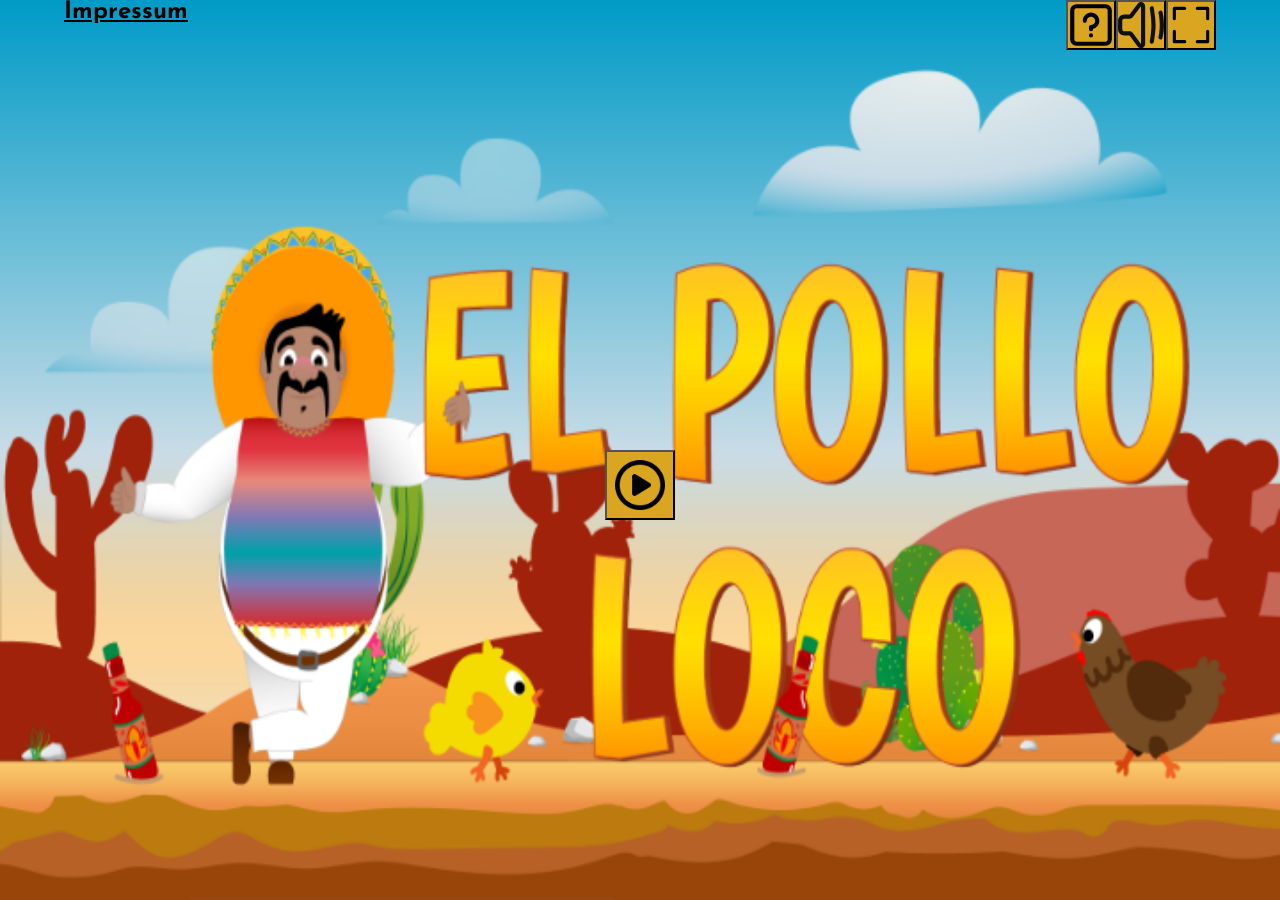
<file: index.html>
<!DOCTYPE html>
<html lang="en">
<head>
    <meta charset="UTF-8">
    <meta name="viewport" content="width=device-width, initial-scale=1.0">
    <title>El Pollo Loco</title>
    <link rel="stylesheet" href="./style.css">
    <link rel="preconnect" href="https://fonts.googleapis.com">
    <link rel="preconnect" href="https://fonts.gstatic.com" crossorigin>
    <link href="https://fonts.googleapis.com/css2?family=Gravitas+One&family=Josefin+Sans:ital,wght@0,100..700;1,100..700&family=Raleway:wght@500&display=swap" rel="stylesheet">
    <link rel="shortcut icon" href="./img/9_intro_outro_screens/start/startscreen_1.png" type="image/x-icon">

    <script defer src="./js/modals/drawable-object.class.js"></script>
    <script defer src="./js/modals/moveable-objects.class.js"></script>
    <script defer src="./js/modals/startscreen.class.js"></script>
    <script defer src="./js/modals/statusbar.class.js"></script>
    <script defer src="./js/modals/character.class.js"></script>
    <script defer src="./js/modals/chicken.class.js"></script>
    <script defer src="./js/modals/small-chicken.class.js"></script>
    <script defer src="./js/modals/endboss.class.js"></script>
    <script defer src="./js/modals/cloud.class.js"></script>
    <script defer src="./js/modals/background.class.js"></script>
    <script defer src="./js/modals/sky.class.js"></script>
    <script defer src="./js/modals/keyboard.class.js"></script>
    <script defer src="./js/modals/level.class.js"></script>
    <script defer src="./js/modals/coin.class.js"></script>
    <script defer src="./js/modals/bottle.class.js"></script>
    <script defer src="./js/modals/throwable-object.class.js"></script>
    <script defer src="./js/modals/endscreen.class.js"></script>
    <script defer src="./js/modals/win.class.js"></script>
    <script defer src="./js/levels/level1.js"></script>
    <script defer src="./js/modals/sound_manager.class.js"></script>
    <script defer src="./js/modals/world-loops.class.js"></script>
    <script defer src="./js/modals/world.class.js"></script>
    <script defer src="./game.js"></script>
</head>
<body onload="init()">
    <div id="rotate-message">
        <p>please turn your device!</p>
    </div>
    <div class="fullScreenContainer">
        <div class="top-btn-left">
            <button onclick="controllPopUpDialog()" id="controllPopUp"><img src="./img/help-icon.svg" alt="controlls" class="icon"></button>
            <button onclick="world.soundManager.toggleMute()" id="muteBtn">
                <img class="icon" id="muteIcon" src="./img/sound-icon.svg" alt="sound">
            </button>
        </div>
        <h1>El Pollo Loco</h1>
        <div class="top-btn-right">
            <button class="fullscreen-btn" id="fullscreenBtn" onclick="setCanvasToFullscreen()">
                <img src="./img/fullscreen-icon.svg" class="icon" alt="fullscreen-icon">
            </button>
        </div>
    </div>
    <canvas id="canvas" width="720" height="480">
    </canvas>
    <dialog id="controllInformation" class="controlling-information ">
        <h2 class="game-name">El Pollo Loco</h2>
        <div class="controlls-design">
            <h2>Controlling:</h2> 
            <article>
                <ul>
                    <li>Arrow-Left: Character moves left.</li>
                    <li>Arrow-Right: Character moves right.</li>
                    <li>Space-bar: Character Jumps. Jump on enemy to kill them.</li>
                    <li>Keyboard-key D: Character throws Salsa-bottle, if collected.</li>
                    <br>
                    <p>
                        The boss needs to be hit with multiple bottles <br>
                        so be carful how many you use early.
                    </p>
                </ul>
            </article>
        </div>
    </dialog>
    <div id="mobileControllBtns" class="controlls-btn-container">
        <div class="moves">
            <button id="moveLeft"><img class="icon" src="./img/move-left-icon.svg" alt="arrow left"></button>
            <button id="moveRight"><img class="icon" src="./img/move-right-icon.svg" alt="arrow right"></button>
        </div>
        
        <div class="throwAndJump">
            <button id="throw"><img class="icon" src="./img/throw-icon.svg" alt="throw"></button>
            <button id="jump"><img class="icon" src="./img/jump-icon .svg" alt="jump"></button>
        </div>
    </div>
    <div class="game-btns" id="gameBtns">
            <button class="game-btn start-btn" id="startBtn"><img src="./img/play-button.png" alt="play-icon" class="icon"></button>
            <button class="game-btn home-btn" id="homeBtn"><img src="./img/home-icon.png" alt="home-icon" class="icon"></button>
            <button class="restart-btn game-btn" id="restartBtn" onclick="restart()"><img src="./img/restart-icon.svg" alt="restart icon" class="icon"></button>
    </div>
    <footer>
        <a target="_blank" href="./html/impressum.html"><h2>Impressum</h2></a>
    </footer>
</body>
</html>
</file>
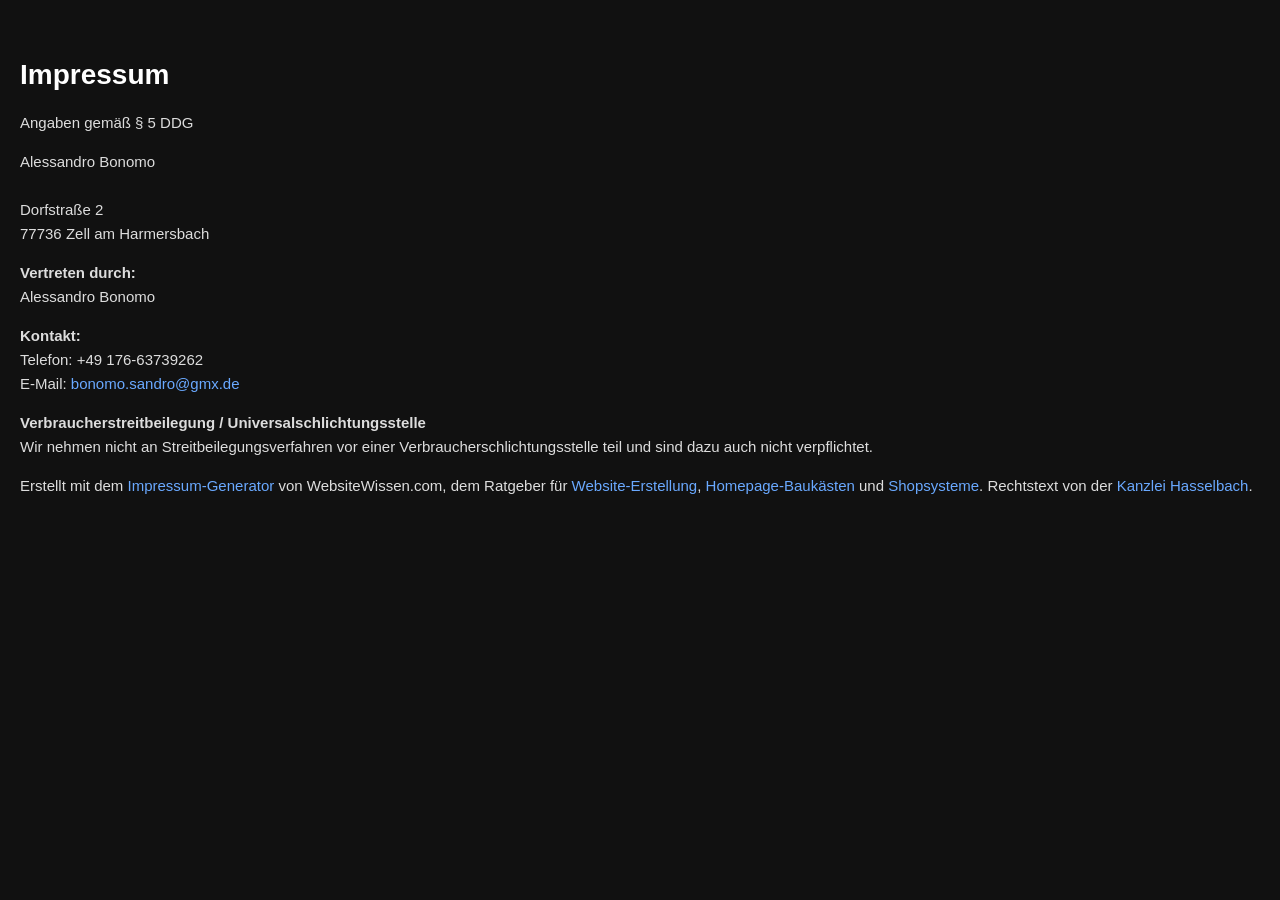
<file: impressum.html>
<!DOCTYPE html>
<html lang="en">
<head>
    <meta charset="UTF-8">
    <meta name="viewport" content="width=device-width, initial-scale=1.0">
    <link rel="stylesheet" href="impressum-style.css">
    <title>impressum</title>
</head>
<body>
    <h1>Impressum</h1> 
    <p>Angaben gemäß § 5 DDG</p> 
    <p>Alessandro Bonomo<br> 
    <br> 
    Dorfstraße 2<br> 
    77736 Zell am Harmersbach <br> 
    </p> 
    <p> <strong>Vertreten durch: </strong><br>
    Alessandro Bonomo<br>
    </p> 
    <p><strong>Kontakt:</strong> <br>
    Telefon: +49 176-63739262<br>
    E-Mail: <a>bonomo.sandro@gmx.de</a></br></p> 
    <p><strong>Verbraucherstreitbeilegung / Universalschlichtungsstelle</strong>
    <br>Wir nehmen nicht an Streitbeilegungsverfahren vor einer Verbraucherschlichtungsstelle teil und sind dazu auch nicht verpflichtet.
    </p> 
    <p>Erstellt mit dem <a href="https://impressum-generator.de" rel="dofollow">Impressum-Generator</a> von WebsiteWissen.com, dem Ratgeber für <a href="https://websitewissen.com/website-erstellen" rel="dofollow">Website-Erstellung</a>, <a href="https://websitewissen.com/homepage-baukasten-vergleich" rel="dofollow">Homepage-Baukästen</a> und <a href="https://websitewissen.com/shopsysteme-vergleich" rel="dofollow">Shopsysteme</a>. Rechtstext von der <a href="https://www.kanzlei-hasselbach.de/" rel="dofollow">Kanzlei Hasselbach</a>. 
    </p>
</body>
</html>
</file>
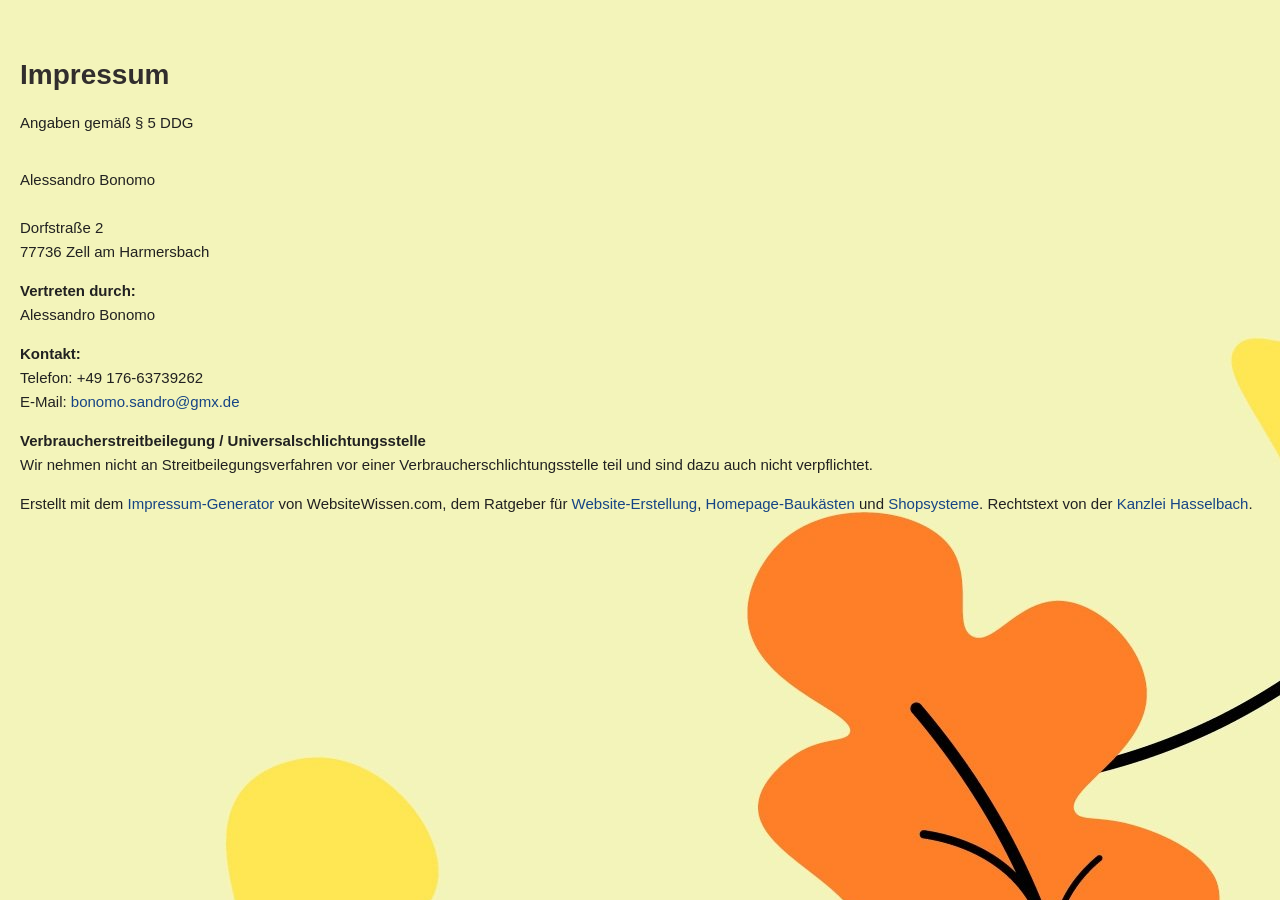
<file: html/impressum.html>
<!DOCTYPE html>
<html lang="de">
<head>
    <meta charset="UTF-8">
    <meta name="viewport" content="width=device-width, initial-scale=1.0">
    <link rel="stylesheet" href="../css/impressum-style.css">
    <link rel="icon" href="../img/9_intro_outro_screens/start/startscreen_1.png" type="image/png">
    <title>impressum</title>
</head>
<body>
    <h1>Impressum</h1> 
    <p>Angaben gemäß § 5 DDG</p> 
    <br> 
    <p>Alessandro Bonomo<br> 
    <br>
    Dorfstraße 2<br> 
    77736 Zell am Harmersbach <br> 
    </p> 
    <p> <strong>Vertreten durch: </strong><br>
    Alessandro Bonomo<br>
    </p> 
    <p><strong>Kontakt:</strong> <br>
    Telefon: +49 176-63739262<br>
    E-Mail: <a>bonomo.sandro@gmx.de</a></br></p> 
    <p><strong>Verbraucherstreitbeilegung / Universalschlichtungsstelle</strong>
    <br>Wir nehmen nicht an Streitbeilegungsverfahren vor einer Verbraucherschlichtungsstelle teil und sind dazu auch nicht verpflichtet.
    </p> 
    <p>Erstellt mit dem <a href="https://impressum-generator.de" rel="dofollow">Impressum-Generator</a> von WebsiteWissen.com, dem Ratgeber für <a href="https://websitewissen.com/website-erstellen" rel="dofollow">Website-Erstellung</a>, <a href="https://websitewissen.com/homepage-baukasten-vergleich" rel="dofollow">Homepage-Baukästen</a> und <a href="https://websitewissen.com/shopsysteme-vergleich" rel="dofollow">Shopsysteme</a>. Rechtstext von der <a href="https://www.kanzlei-hasselbach.de/" rel="dofollow">Kanzlei Hasselbach</a>. 
    </p>
</body>
</html>
</file>
<file: style.css>
* {
    margin: 0;
    padding: 0;
}

body {
    height: 100dvh;
    width: 100dvw;
    display: flex;
    flex-direction: column;
    justify-content: center;
    align-items: center;

    background-image: url('img/bg-image.jpg');
    background-size: cover;
    background-repeat: repeat-y;
    
    font-family: "Josefin Sans", sans-serif;
}

h1 {
    color: black;
    text-shadow: 10vh;
}

#rotate-message {
  position: fixed;
  top: 0;
  left: 0;
  width: 100%;
  height: 100%;
  background: rgba(0, 0, 0, 1);
  color: white;
  display: none;
  justify-content: center;
  align-items: center;
  z-index: 9999;
  font-size: 24px;
  text-align: center;
}

canvas {
    background-color: black;
    z-index: 0;
    display: flex;
    justify-content: center;
    align-items: center;
}

button {
    display: flex;
    align-items: center;
    justify-content: center;
    height: 50px;
    width: 50px;
    z-index: 1000;
    cursor: pointer;
    font-size: 18px;
    color: black;
    background-color: goldenrod;
}

.fullScreenContainer {
    position: relative;
    width: 720px;
    display: flex;
    align-items: center;
    justify-content: space-between;
}

.fullScreenContainer h1 {
    display: none;
}

.fullscreen-icon {
    width: 50px;
    height: 50px;
}

.top-btn-left {
    display: flex;
}

.top-btn-right {
    display: flex;
}

.start-btn {
    margin-left: -35px;
}

.restart-btn {
    display: none;
    margin-left: 0;
}

.icon {
    width: 50px;
    height: 50px;
}

.game-btn {
    position: absolute;
    height: 70px;
    width: 70px;
    top: 50%;
}

.game-btns {
    display: flex;
}

.home-btn {
    display: none;
    margin-left: -70px;
}

 .controlls-btn-container {
    display: none ; 
    position: absolute;
    bottom: 0;
    justify-content:center;
    gap: 50%;
}

.moves {
    display: flex;
    gap: 60px;
}

.throwAndJump {
    display: flex;
    gap: 60px;
}

#controllPopUp {
    display: flex;
    justify-content: center;
    align-items: center;
    
}

.controlling-information {
    display: flex;
    flex-direction: column;

    width: fit-content;
    height: fit-content;
    padding-top: 8px;
    text-align: left;
    color: goldenrod;
    background-color: black;
}

dialog {
    margin: auto;

    box-shadow: 0 6px 16px rgba(0,0,0,0.3);
}

dialog::backdrop {
    background: rgba(0,0,0,0.6);
    cursor: pointer;
}

dialog[open] {
    animation: slide-in 0.3s ease forwards;
}

@keyframes slide-in {
    from { transform: translateY(-20px); opacity: 0; }
    to { transform: translateY(0); opacity: 1; }
}

.game-name {
    display: flex;
    justify-content: center;
    align-items: center;
    text-decoration: underline;
    padding-bottom: 10px;
}

.controlls-design {
    display: flex;
    flex-direction: column;
    align-items: center;
    justify-content: center;
    padding-bottom: 20px;
}

ul {
    padding-left: 25px;
}

a {
    text-decoration: none;
    color: black;
}

a:hover {
    color: blueviolet;
}

footer {
    display: flex;
    justify-content: center;
    align-items: flex-end;
    text-decoration: underline;
    height: 50px;
    width: 90dvw;
    bottom: 0;
}

@media (max-height: 1024px ) {
    @media (max-width: 1400px) {
        @media (hover: none) {
            .controlls-btn-container {
                max-width: 720px;
            }            

            .fullscreen-btn {
                display: none;
            }
        }

        canvas {
            width: 100dvw;
            height: 100dvh;
            overflow: hidden;
        }

        .fullScreenContainer {
            position: absolute;
            justify-content: flex-end;
            top: 0;
            width: 90%;
        }

        footer {
            position: absolute;
            justify-content: flex-start;
            align-items: flex-start;
            top: 0;
            width: 90%;

        }

        @media (max-width: 700px) {
            .controlls-btn-container {
                gap: 20%;
            }

            footer h2 {
                font-size: 18px;
            }
        }
    }
}

@media (hover: none) {
    @media screen and (orientation: portrait) {
    #rotate-message {
        display: flex;
    }

    }

    @media screen and (orientation: landscape) {
    #rotate-message {
        display: none;
    }

    }
}

@media (max-height: 550px) {
    .game-btn-container {
        top: 86%;
    }

    button {
        height: 35px;
        width: 35px;
    }

    .game-btn {
        height: 40px;
        width: 40px;
    }

    .start-btn {
        margin-left: -20px;
    }

    .home-btn {
        margin-left: -40px;
    }

    .icon {
        width: 20px;
        height: 20px;
    }

    @media (max-width: 700px) {
        .game-btn-container {
            gap: 20%;
        }
    }
 
}
</file>
<file: impressum-style.css>
body{
    margin:0;
    padding:40px 20px;
    background:#111;
    color:#ddd;
    font-family:Arial, sans-serif;
}

.impressum{
    max-width:500px;
    margin:auto;
    padding:30px;
    background:#1b1b1b;
    border:1px solid #333;
    border-radius:8px;
}

h1{
    font-size:28px;
    margin-bottom:20px;
    color:#fff;
}

h2{
    font-size:18px;
    margin-top:25px;
    margin-bottom:10px;
    color:#aaa;
}

p{
    margin:0 0 15px;
    line-height:1.6;
    font-size:15px;
}

a{
    color:#6aa9ff;
    text-decoration:none;
}

a:hover{
    text-decoration:underline;
}
</file>
<file: css/impressum-style.css>
body{
    margin:0;
    padding:40px 20px;
    background-image: url('../img/bg-image.jpg');
    color:#212121;
    font-family:Arial, sans-serif;
}

.impressum{
    max-width:500px;
    margin:auto;
    padding:30px;
    background:#1b1b1b;
    border:1px solid #333;
    border-radius:8px;
}

h1{
    font-size:28px;
    margin-bottom:20px;
    color:#312d2d;
}

h2{
    font-size:18px;
    margin-top:25px;
    margin-bottom:10px;
    color:#312d2d;
}

p{
    margin:0 0 15px;
    line-height:1.6;
    font-size:15px;
}

a{
    color:#164485;
    text-decoration:none;
}

a:hover{
    color:#2f73d3;
    text-decoration:underline;
}
</file>
